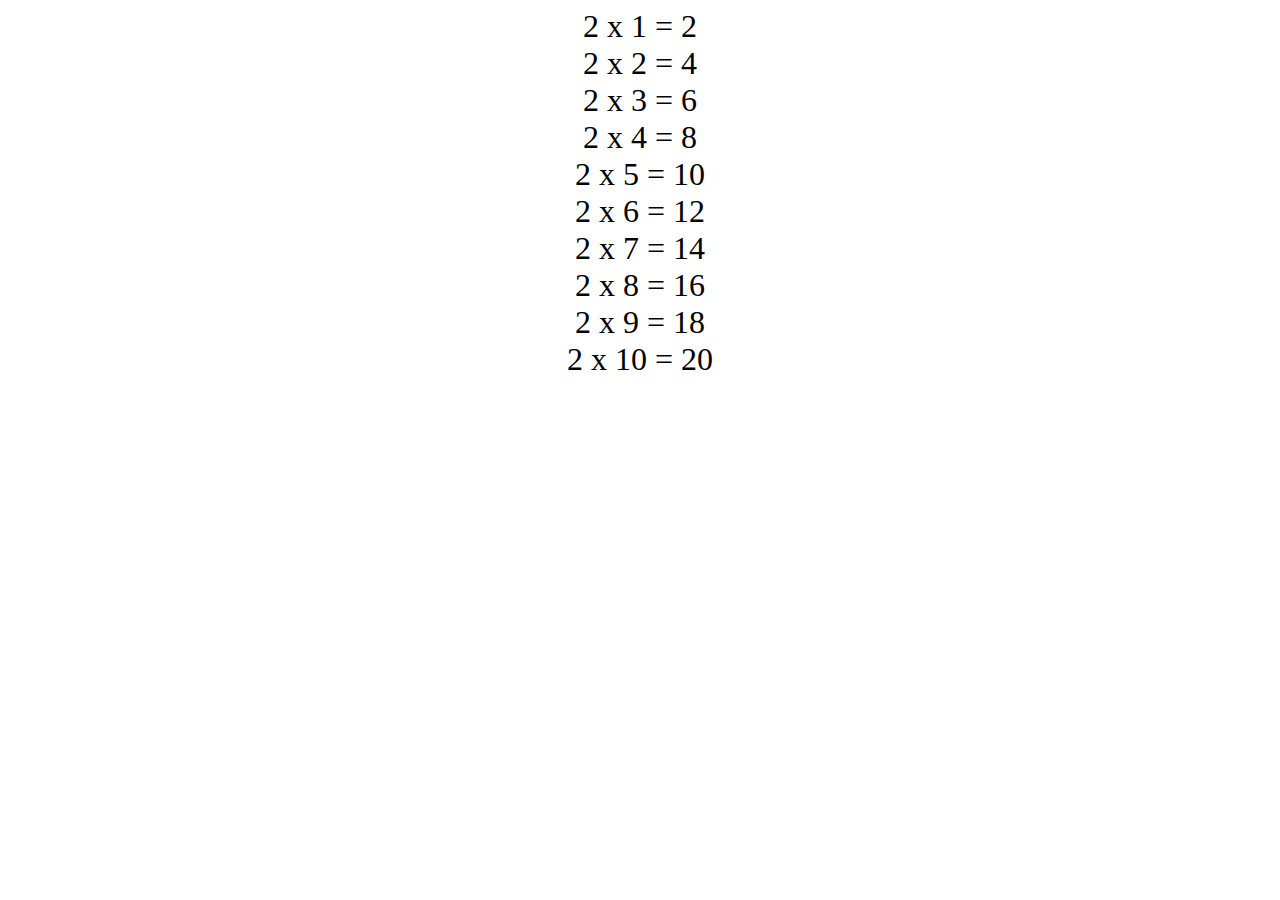
<file: 2017-03-09/task1/index.html>
<!DOCTYPE html>
<html lang="en">
<head>
    <meta charset="UTF-8">
    <meta name="viewport" content="width=device-width, initial-scale=1.0">
    <meta http-equiv="X-UA-Compatible" content="ie=edge">
    <script src="app.js"></script>
    <title>table of two</title>
</head>
<body style="font-size: 2em; text-align: center;">
    
</body>
</html>
</file>
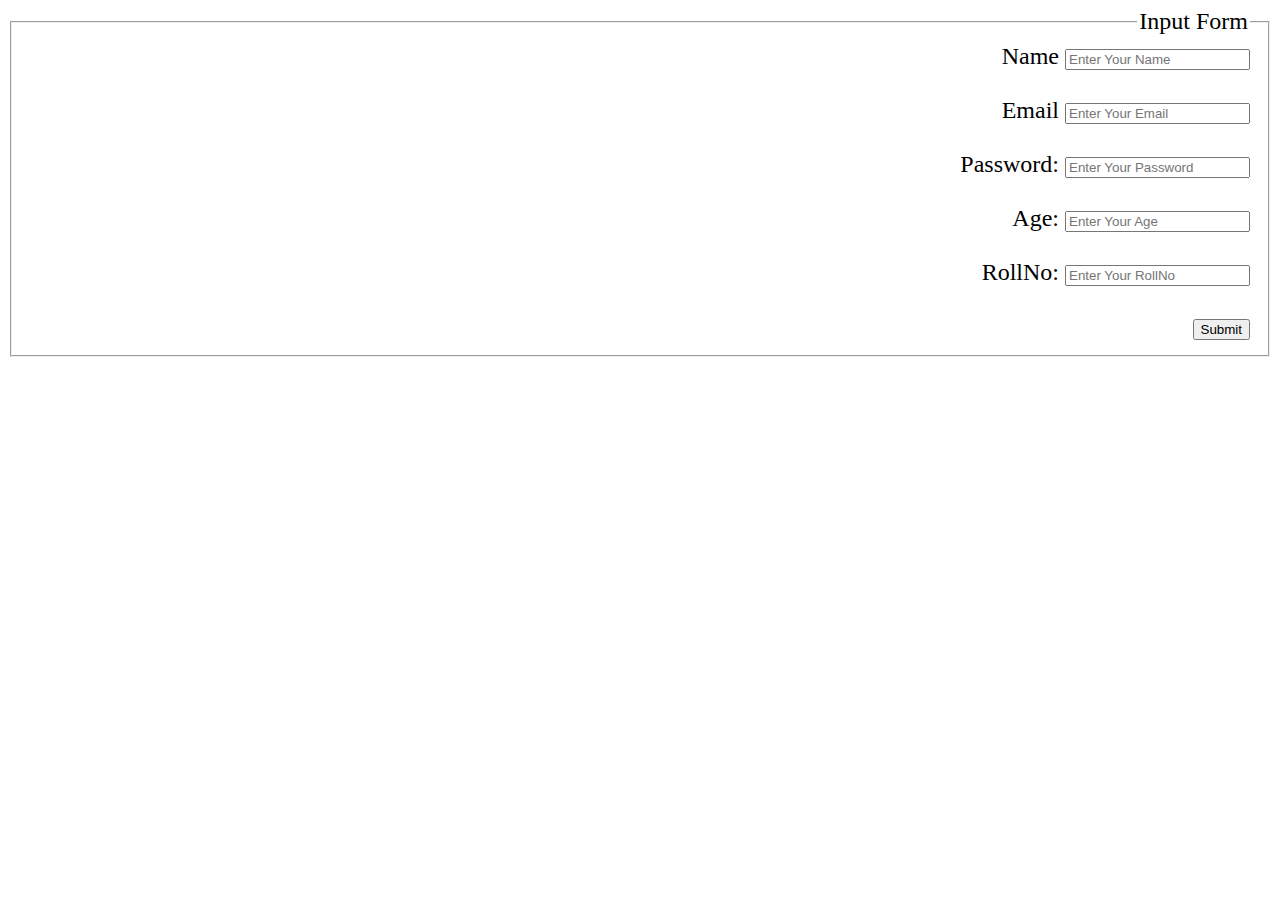
<file: 2017-03-09/task2/index.html>
<!DOCTYPE html>
<html lang="en">
<head>
    <meta charset="UTF-8">
    <meta name="viewport" content="width=device-width, initial-scale=1.0">
    <meta http-equiv="X-UA-Compatible" content="ie=edge">
    <title>Document</title>
</head>
<body style="font-size: 1.5em; text-align: right;">
    <form method="POST" action="">
        <fieldset>
        <legend>Input Form</legend>

        <label>Name</label>
        <input type="text" name="" placeholder="Enter Your Name">
        <br>
        <br>

        <label>Email</label>
        <input type="email" name="" placeholder="Enter Your Email">
        <br>
        <br>
        
        <label>Password:</label>
        <input type="password" name="" placeholder="Enter Your Password">
        <br>
        <br>
        
        <label>Age:</label>
        <input type="text" name="" placeholder="Enter Your Age">
        <br>
        <br>
        
        <label>RollNo:</label>
        <input type="text" name="" placeholder="Enter Your RollNo">
        <br>
        <br>
        
        <input type="submit" value="Submit"> 
        </fieldset>
    </form>
</body>
</html>
</file>
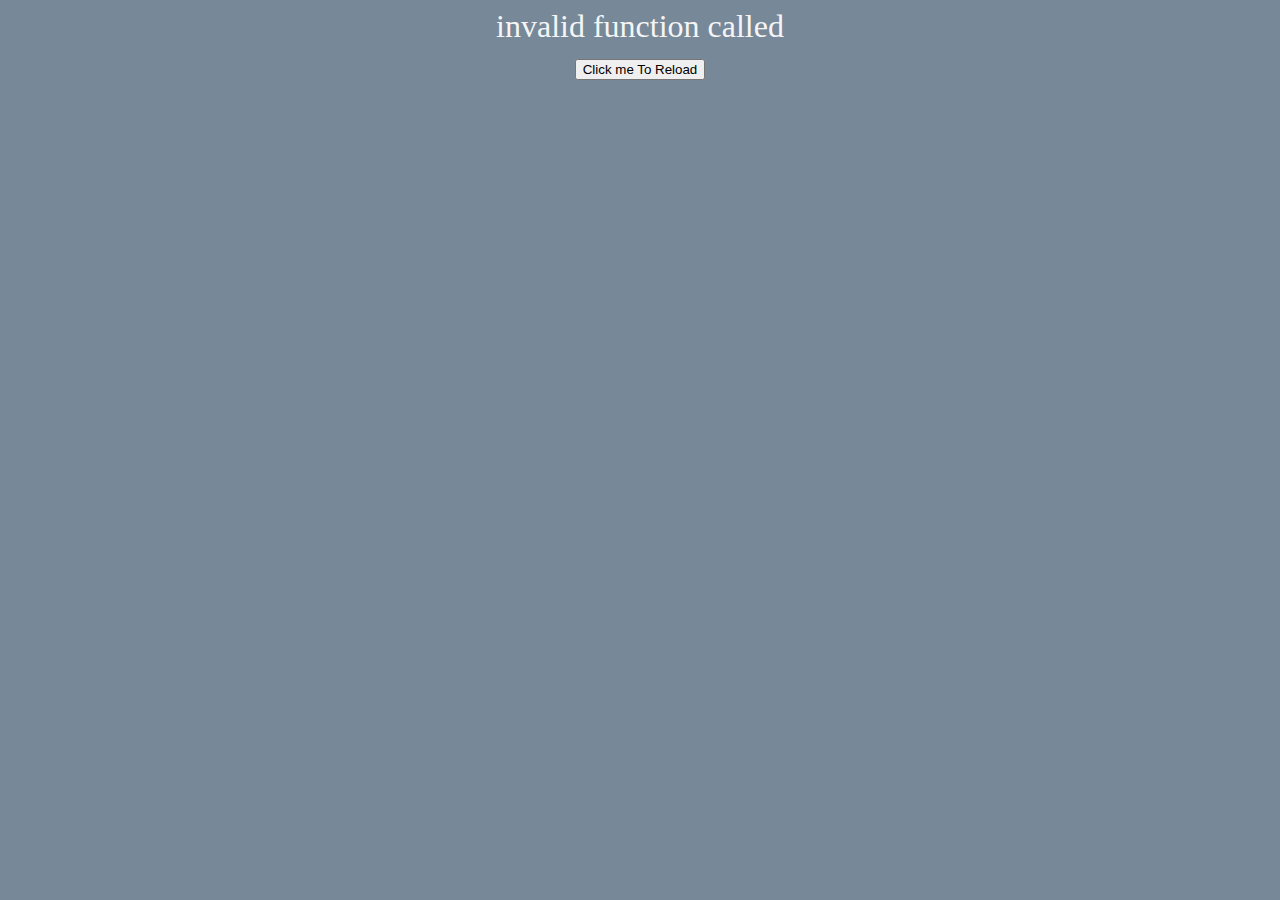
<file: 2017-03-09/task3/index.html>
<!DOCTYPE html>
<html lang="en">
<head>
    <meta charset="UTF-8">
    <meta name="viewport" content="width=device-width, initial-scale=1.0">
    <meta http-equiv="X-UA-Compatible" content="ie=edge">
    <script src="app.js"></script>
    <title>Simple Calculator</title>
</head>
<body style="font-size: 2em; text-align: center; background-color: lightslategray; color: whitesmoke;">

    
<button onclick="myFunction()">Click me To Reload</button>
    
</body>
</html>
</file>
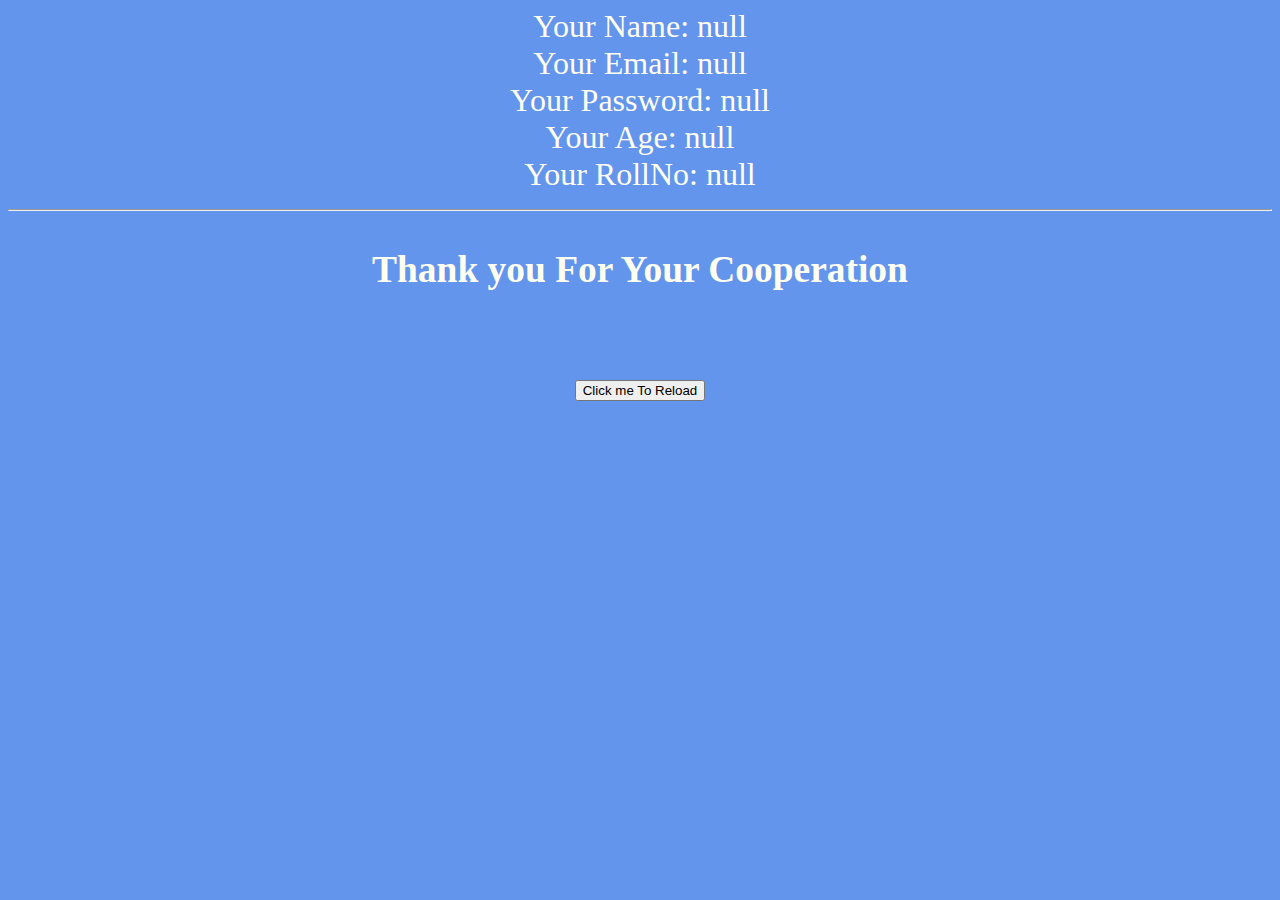
<file: 2017-03-09/task4/index.html>
<!DOCTYPE html>
<html lang="en">
<head>
    <meta charset="UTF-8">
    <meta name="viewport" content="width=device-width, initial-scale=1.0">
    <meta http-equiv="X-UA-Compatible" content="ie=edge">
    <script src="app.js"></script>
    <title>Simple Calculator</title>
</head>
<body style="font-size: 2em; text-align: center; background-color: cornflowerblue; color:ivory;">

<h3>Thank you For Your Cooperation</h3>   
<br> 
<button onclick="myFunction()">Click me To Reload</button>
    
</body>
</html>
</file>
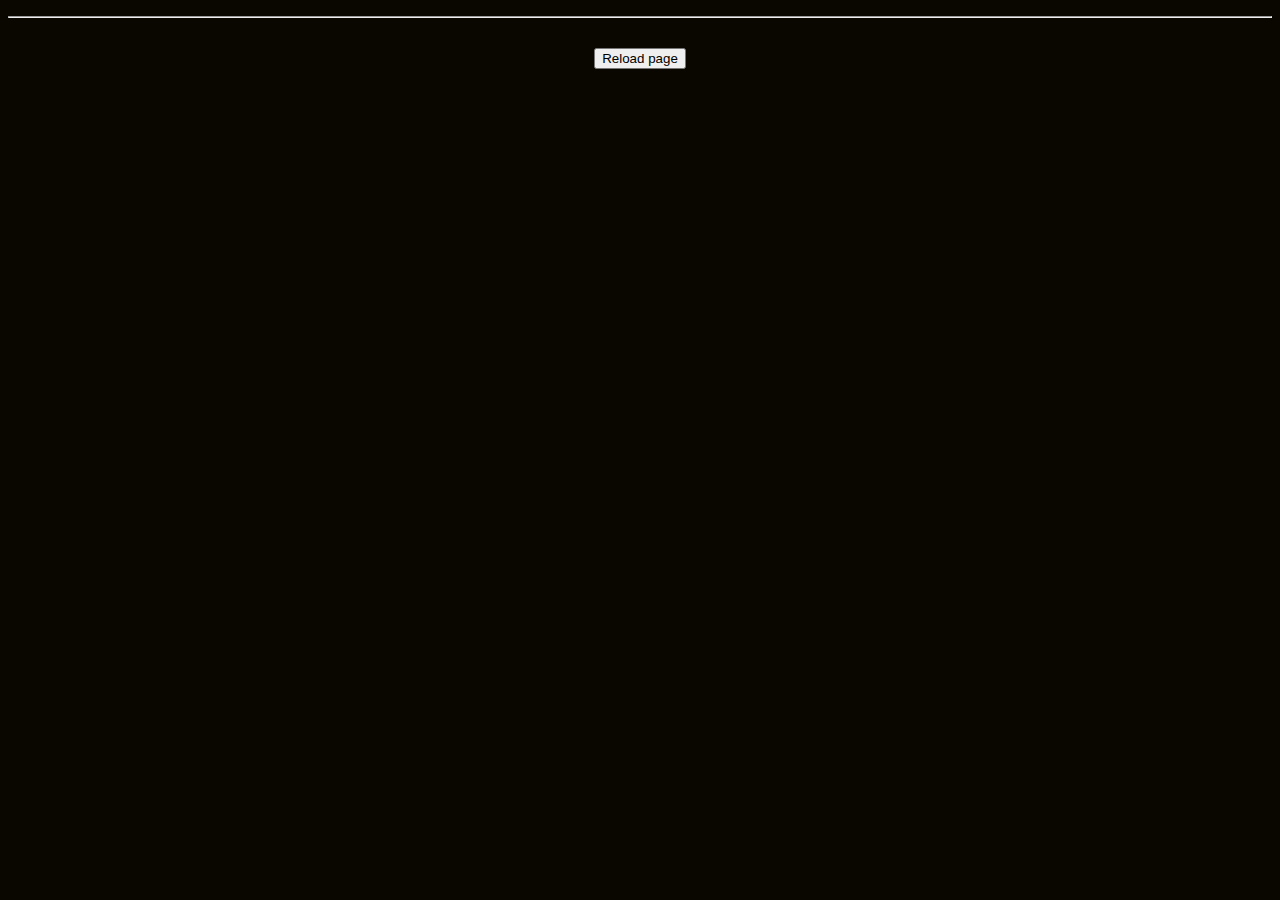
<file: 2017-03-16/task1/index.html>
<!DOCTYPE html>
<html lang="en">
<head>
    <meta charset="UTF-8">
    <meta name="viewport" content="width=device-width, initial-scale=1.0">
    <meta http-equiv="X-UA-Compatible" content="ie=edge">
    <script src="app.js"></script>
    <title>Document</title>
</head>
<body style="text-align: center; background-color: #0A0701; color: #FFBB0D; font-size: 2em;"> 
    <hr>
    <button onclick="myFunction()">Reload page</button>
</body>
</html>
</file>
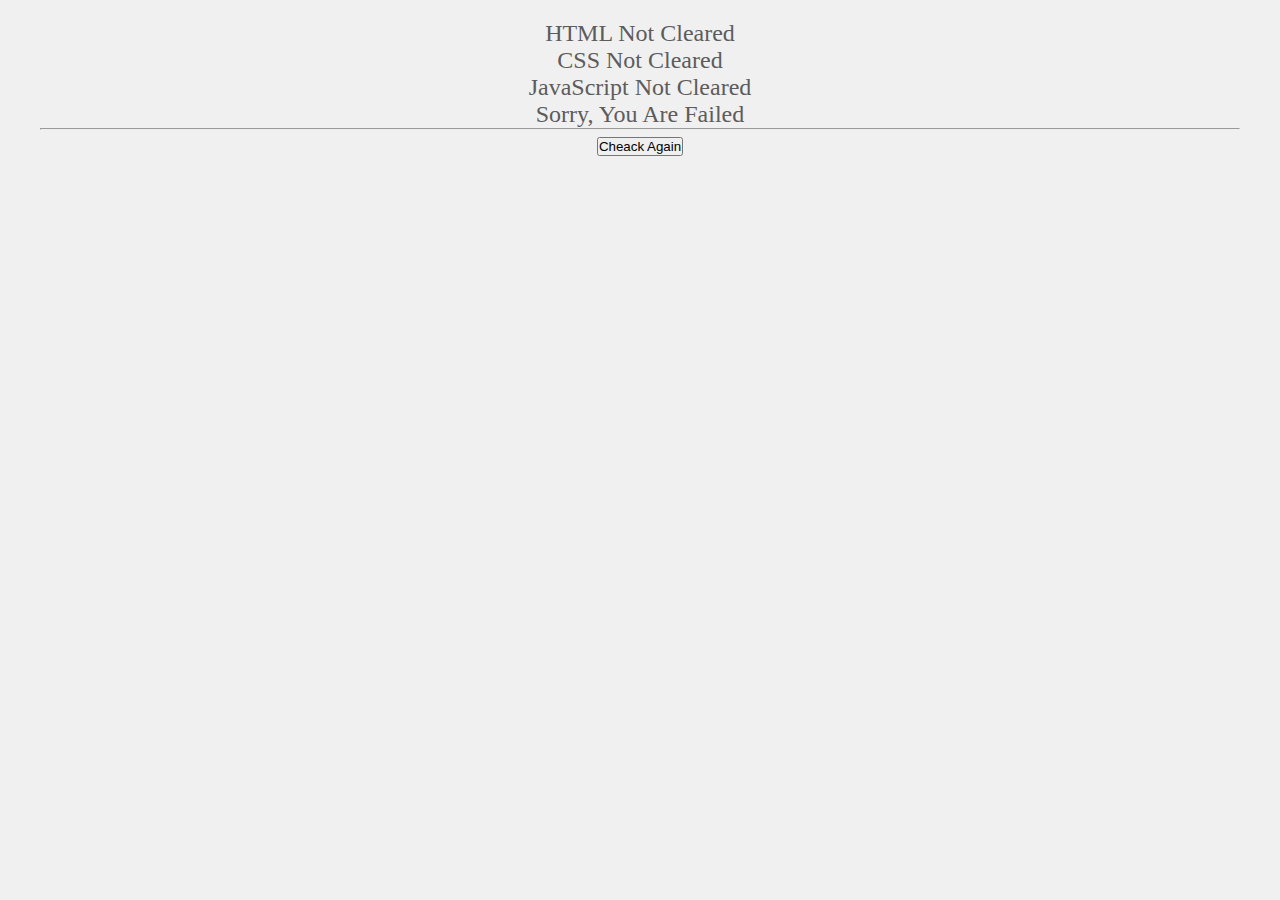
<file: 2017-03-16/task2/index.html>
<!DOCTYPE html>
<html lang="en">
<head>
    <meta charset="UTF-8">
    <meta name="viewport" content="width=device-width, initial-scale=1.0">
    <meta http-equiv="X-UA-Compatible" content="ie=edge">
    <link rel="stylesheet" href="style.css">
    <script src="app.js"></script>
    <title>Document</title>
</head>
<body>
    <hr>
    <button onclick="myFunction()">Cheack Again</button>

</body>
</html>
</file>
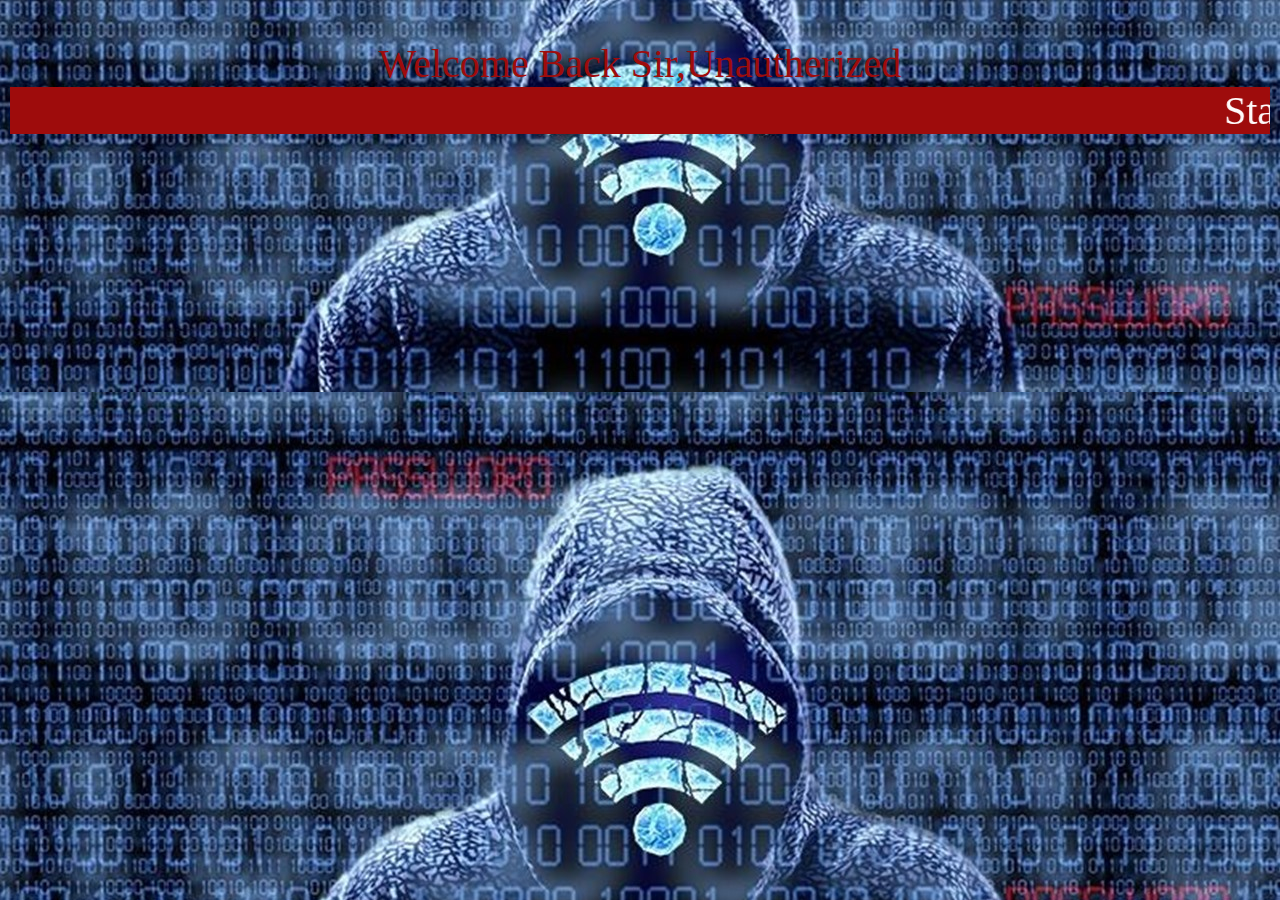
<file: 2017-03-16/task3/index.html>
<!DOCTYPE html>
<html lang="en">
<head>
    <meta charset="UTF-8">
    <meta name="viewport" content="width=device-width, initial-scale=1.0">
    <meta http-equiv="X-UA-Compatible" content="ie=edge">
    <link rel="stylesheet" href="style.css">
    <script src="app.js"></script>
    <title>Document</title>
</head>
<body>
    <marquee>Status Is Good On Trojens</marquee>
</body>
</html>
</file>
<file: 2017-03-16/task2/style.css>
*{
    margin: 0; 
    padding: 0;
    }

body{
    padding: 20px 40px; 
    text-align: center; 
    font-size: 1.5em;
    background-color: #F0F0F0;
    color: #5C5C5C;
    }
</file>
<file: 2017-03-16/task3/style.css>
*{
    margin: 0;
    padding: 0;
    }

    body{
        font-size: 2.5em;
        padding: 40px 10px;
        text-align: center;
        color: #9E0C0C;
        background-image: url("bg.jpg");
        background-size: cover;
        background-position: center;
        background-repeat: none;
    }

    marquee{
       background-color: #9E0C0C;
       color:snow;

    }
</file>
